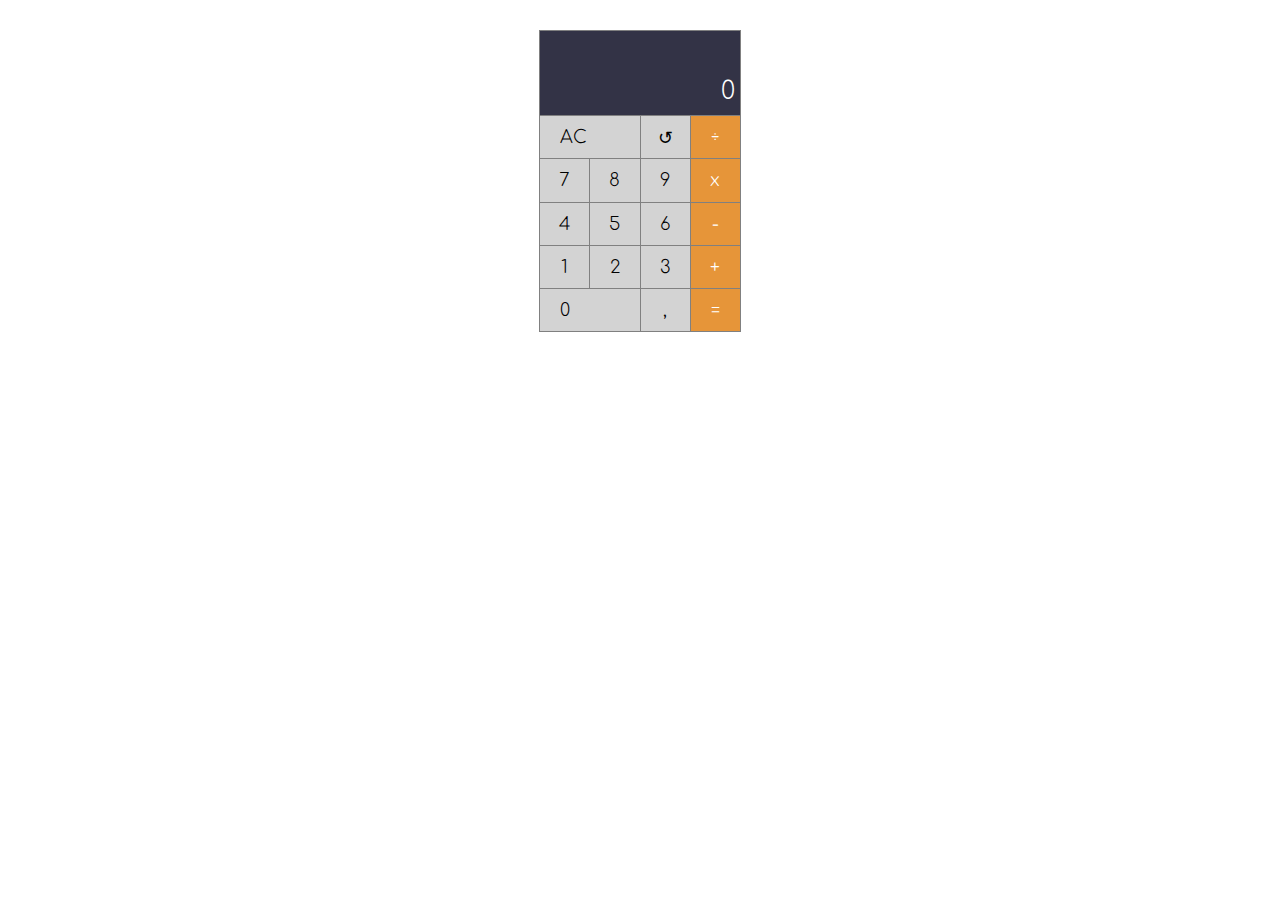
<file: precurso/calculator-html/index.html>
<!DOCTYPE html>
<html lang="en">

<head>
    <meta charset="UTF-8">
    <meta name="viewport" content="width=device-width, initial-scale=1.0">
    <link rel="stylesheet" href="./index.css">
    <link rel="preconnect" href="https://fonts.gstatic.com">
    <link href="https://fonts.googleapis.com/css2?family=Comfortaa:wght@400;600&display=swap" rel="stylesheet">
    <title>Calculator</title>
</head>

<body>
    <div class="grid">
        <div class="screen">
            <div id='history'></div>
            <div id='result'></div>
        </div>
        <div class="keyLong operator allCancel gray" id="AC">AC</div>
        <div class="key delete operator gray" id="delete">↺</div>
        <div class="key operator yellow" id = '/'>÷</div>
        <div class="key number gray" id= '7'>7</div>
        <div class="key number gray" id = '8'>8</div>
        <div class="key number gray" id = '9'>9</div>
        <div class="key operator yellow" id = '*'>x</div>
        <div class="key number gray" id = '4'>4</div>
        <div class="key number gray" id = '5'>5</div>
        <div class="key number gray" id = '6'>6</div>
        <div class="key operator yellow" id = '-'>-</div>
        <div class="key number gray" id = '1'>1</div>
        <div class="key number gray" id = '2'>2</div>
        <div class="key number gray" id = '3'>3</div>
        <div class="key operator yellow" id = '+'>+</div>
        <div class="keyLong number gray" id = '0'>0</div>
        <div class="key number gray" id = '.'>,</div>
        <div class="key equal operator yellow" id = 'equal'>=</div>
    </div>
    <script src="index.js"></script>
</body>
</html>
</file>
<file: precurso/calculator-html/index.css>
body {
  display: flex;
  justify-content: center;
  align-content: center;
  margin: 30px;
  padding: 0;
}

.grid {
  display: grid;
  grid-template-columns: repeat(4, 1fr);
  grid-template-rows: 2fr repeat(5, 1fr);
  width: 200px;
  height: 300px;
  min-width: 200px;
  gap: 1px;
  background-color: gray;
  border: 1px solid gray;
  caret-color: transparent;
}

.screen {
  background-color: rgb(51, 51, 70);
  color: white;
  grid-column: span 4;
  padding: 10px;
  font-family: "Comfortaa", sans-serif;
  display: grid;
  grid-template-columns: 190px;
  grid-template-rows: 0.5fr 1fr;
  max-height: 65px;
}

#history {
  margin: 0;
  padding: 5px;
  display: flex;
  justify-content: flex-end;
  align-items: flex-end;
  grid-row: 1;
  font-size: 15px;
  font-weight: 100;
  color: lightgray;
  flex-wrap: nowrap;
}

#result {
  margin: 0;
  padding-right: 5px;
  display: flex;
  justify-content: flex-end;
  align-items: flex-end;
  grid-row: 2;
  font-size: 25px;
  font-weight: 100;
  color: white;
}

.key {
  display: flex;
  justify-content: center;
  align-items: center;
}

.keyLong {
  display: flex;
  justify-content: flex-start;
  align-items: center;
  padding-left: 20px;
  grid-column: span 2;
}

.number,
.operator,
.equal,
.delete,
.allCancel {
  font-family: "Comfortaa", sans-serif;
  font-size: large;
  font-weight: 100;
}

.yellow {
  background-color: rgb(230, 149, 57);
  color: white;
}

.gray {
  background-color: lightgray;
  color: black;
}

.yellow:hover {
  background-color: rgb(212, 138, 53);
  cursor: pointer;
}

.gray:hover {
  background-color: rgb(187, 187, 187);
  cursor: pointer;
}

.yellow:active {
  background-color: rgb(218, 124, 18);
  font-size: larger;
  font-weight: 600;
}

.gray:active {
  background-color: rgb(117, 117, 117);
  color: white;
  font-size: larger;
  font-weight: 600;
}
</file>
